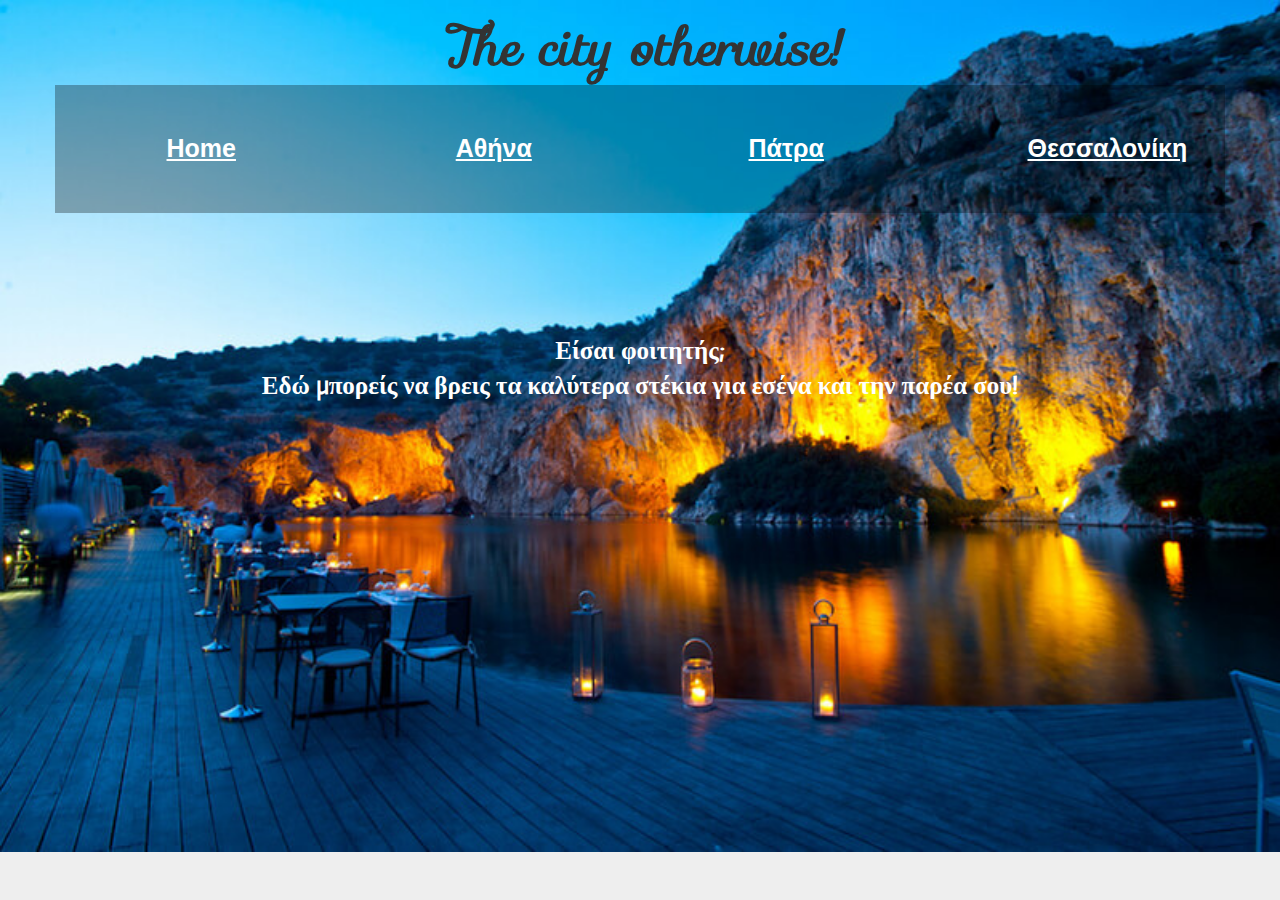
<file: index.html>
<!doctype html>
<html>
<head>
  <title> Η Πόλη Αλλιώς </title>
  <link rel="stylesheet" href="css/styles.css" >
    <link rel="stylesheet" href="css/bootstrap/bootstrap.css" >
    <link href='https://fonts.googleapis.com/css?family=Sofia' rel='stylesheet'>
    <link href='https://fonts.googleapis.com/css?family=Actor' rel='stylesheet'>
    
</head>
<body class="navbar_bg">
  <div class="container">
    <h1 id="headertext"> <b>The city otherwise! </h1></b>
    <div class="row colornav">
      <div class="col-md-3">
        <h4 class="headings"><a href="index.html"> <b> Home </b></a> </h4>
      </div>

      <div class="col-md-3">
        <h4 class="headings"><a href="athens.html"> <b> Αθήνα </b></a> </h4>
      </div>

      <div class="col-md-3">
        <h4 class="headings"><a href="patra.html"> <b> Πάτρα </b></a> </h4>
      </div>

      <div class="col-md-3">
        <h4 class="headings"><a href="thessaloniki.html"> <b> Θεσσαλονίκη </b></a> </h4>
      </div>

    </div>
  </div>

<p class="main"> <b>Είσαι φοιτητής;<br />
  Εδώ μπορείς να βρεις τα καλύτερα στέκια για εσένα και την παρέα σου! </p></b>

</body>
</html>
</file>
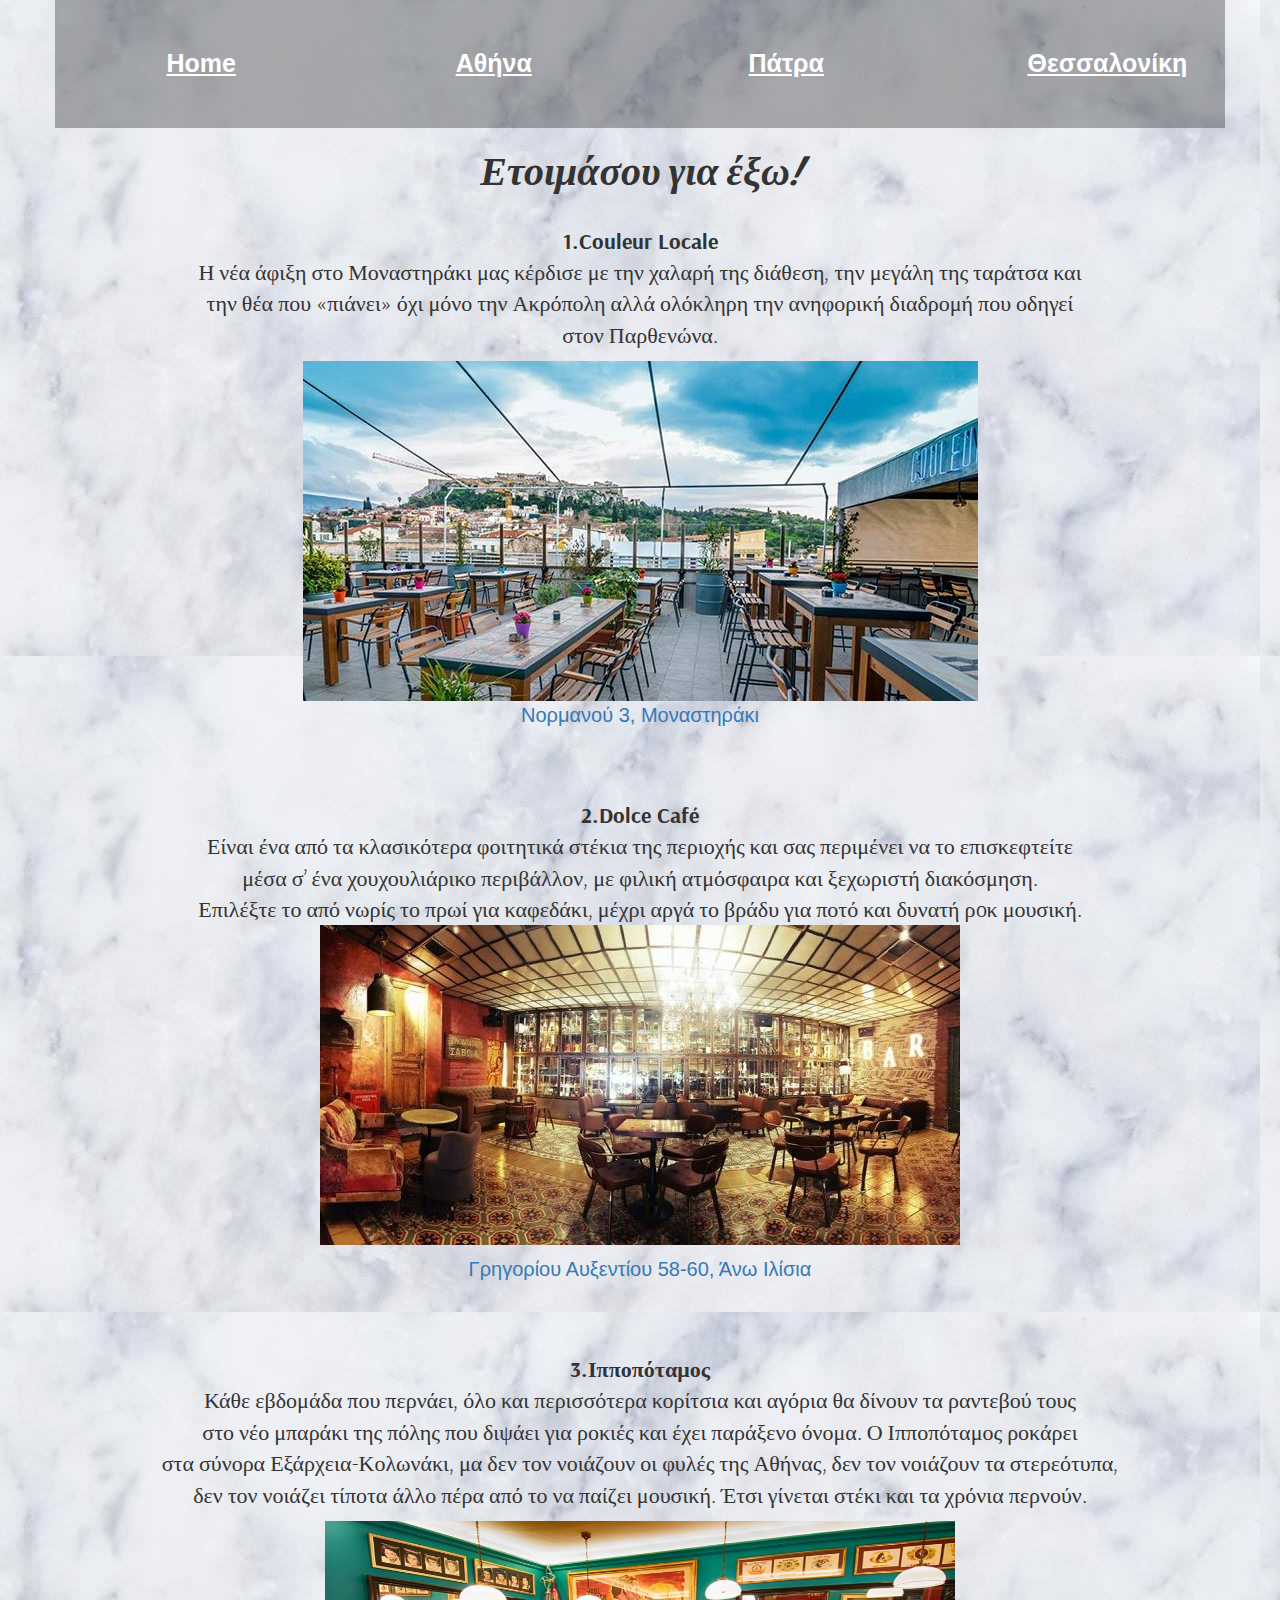
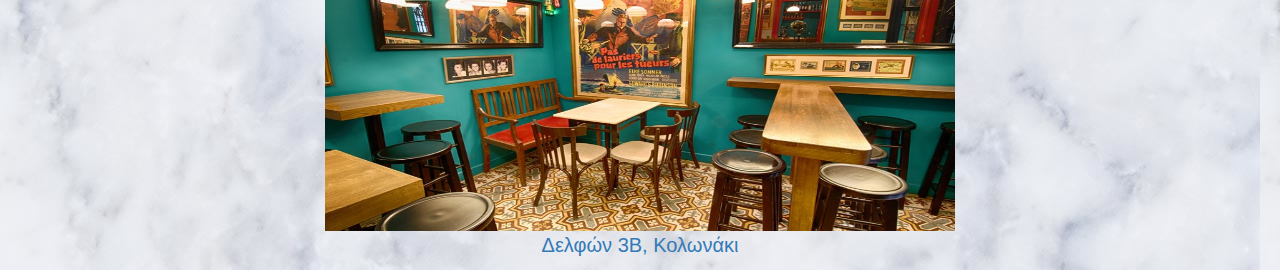
<file: athens.html>
<!doctype html>
<html>
<head>
  <title> Αθήνα </title>
  <link rel="stylesheet" href="css/styles_2.css" >
  <link rel="stylesheet" href="css/styles.css" >
      <link rel="stylesheet" href="css/bootstrap/bootstrap.css" >
      <link href='https://fonts.googleapis.com/css?family=Allan' rel='stylesheet'>
      <link href='https://fonts.googleapis.com/css?family=Arsenal' rel='stylesheet'>
</head>
<body class="backgroundathens">
  <div class="container">
    <div class="row colornav">
      <div class="col-md-3">
        <h4 class="headings"><a href="index.html"> <b> Home </b></a> </h4>
      </div>

      <div class="col-md-3">
        <h4 class="headings"><a href="athens.html"> <b> Αθήνα </b></a> </h4>
      </div>

      <div class="col-md-3">
        <h4 class="headings"><a href="patra.html"> <b> Πάτρα </b></a> </h4>
      </div>

      <div class="col-md-3">
        <h4 class="headings"><a href="thessaloniki.html"> <b> Θεσσαλονίκη </b></a> </h4>
      </div>

    </div>
  </div>
<h1 class="headathens"><b> Ετοιμάσου για έξω! </h1></b>

<p class="mainathens"> <b>1.Couleur Locale </b><br />Η νέα άφιξη στο Μοναστηράκι μας κέρδισε με την χαλαρή της διάθεση,
   την μεγάλη της ταράτσα και <br /> την θέα που «πιάνει» όχι μόνο την Ακρόπολη αλλά ολόκληρη την ανηφορική διαδρομή που οδηγεί
    <br /> στον Παρθενώνα. </p>
<img src="images/1_athens.jpg">
<p class="address_athens1"><a href="https://www.google.gr/maps/place/Couleur+Locale/@37.9766675,23.7244404,15z/data=!4m5!3m4!1s0x0:0x4b35c1b89153d25d!8m2!3d37.9766675!4d23.7244404">Νορμανού 3, Μοναστηράκι</p></a>
 <p class="mainathens_2"><b>2.Dolce Café </b><br/>Είναι ένα από τα κλασικότερα φοιτητικά στέκια της περιοχής και σας περιμένει να το επισκεφτείτε<br /> μέσα σ’ ένα χουχουλιάρικο περιβάλλον, με φιλική ατμόσφαιρα και ξεχωριστή διακόσμηση.<br /> Επιλέξτε το από νωρίς το πρωί για καφεδάκι, μέχρι αργά το βράδυ για ποτό και δυνατή ρoκ μουσική.</a>
   <img src="images/2_athens.jpg">
   <p class="address_athens2"><a href="https://www.google.gr/maps/place/Dolce+Cafe+Bar/@37.975432,23.763607,15z/data=!4m2!3m1!1s0x0:0x586e2bdeec3b0e25?sa=X&ved=2ahUKEwi4lNT-oqjdAhXGGCwKHXjXAGMQ_BIwDnoECAoQCw">Γρηγορίου Αυξεντίου 58-60, Άνω Ιλίσια</p></a>
   <p class="mainathens_3"><b>3.Ιπποπόταμος</b> <br />Κάθε εβδομάδα που περνάει, όλο και περισσότερα κορίτσια και αγόρια θα δίνουν τα ραντεβού τους<br /> στο νέο μπαράκι της πόλης που διψάει για ροκιές και έχει παράξενο όνομα. Ο Ιπποπόταμος ροκάρει<br / > στα σύνορα Εξάρχεια-Κολωνάκι, μα δεν τον νοιάζουν οι φυλές της Αθήνας, δεν τον νοιάζουν τα στερεότυπα, <br />δεν τον νοιάζει τίποτα άλλο πέρα από το να παίζει μουσική. Έτσι γίνεται στέκι και τα χρόνια περνούν. </p>
   <img id="athens3" src="images/3_athens.jpg">
   <p class="address_athens3"><a href="https://www.google.gr/maps/place/%CE%99%CF%80%CF%80%CE%BF%CF%80%CF%8C%CF%84%CE%B1%CE%BC%CE%BF%CF%82/@37.9824254,23.7368753,15z/data=!4m2!3m1!1s0x0:0x278a8295e36ce915?sa=X&ved=2ahUKEwjordezp6jdAhXEBiwKHUY2AN4Q_BIwCnoECAYQCw">Δελφών 3Β, Κολωνάκι</p></a>
</body>
</html>
</file>
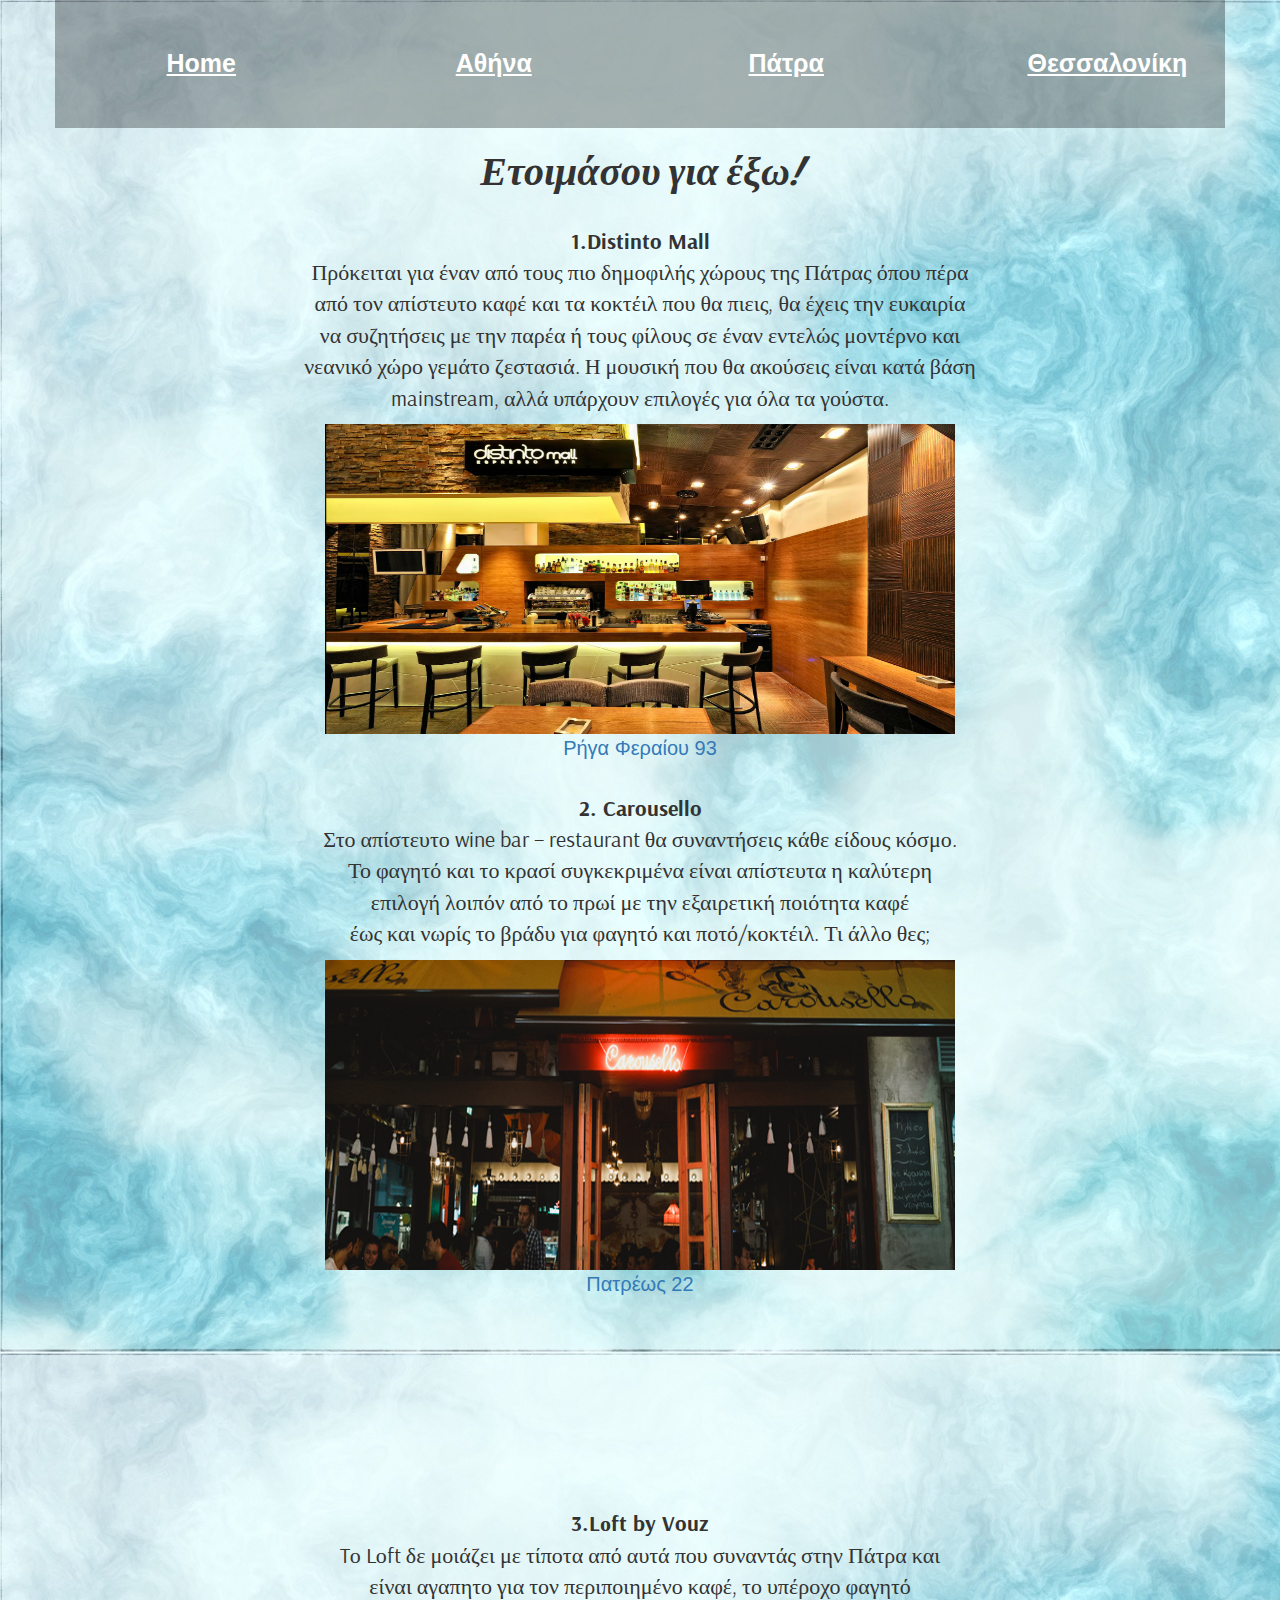
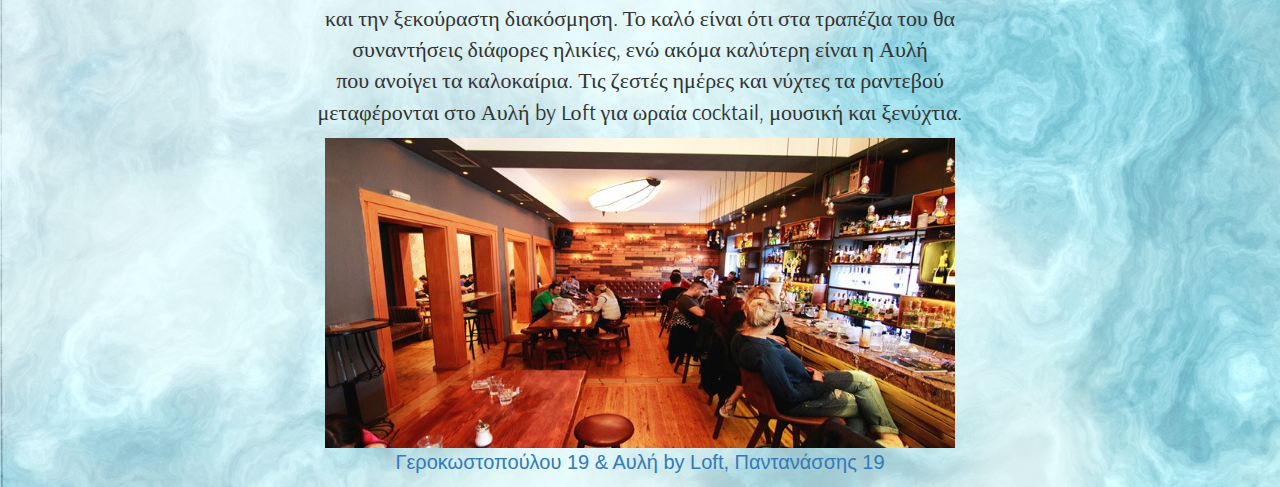
<file: patra.html>
<!doctype html>
<html>
<head>
  <title> Πάτρα </title>
  <link rel="stylesheet" href="css/styles_4.css" >
  <link rel="stylesheet" href="css/styles.css" >
      <link rel="stylesheet" href="css/bootstrap/bootstrap.css" >
      <link href='https://fonts.googleapis.com/css?family=Allan' rel='stylesheet'>
      <link href='https://fonts.googleapis.com/css?family=Arsenal' rel='stylesheet'>
</head>
<body class="backgroundpatra">
  <div class="container">
    <div class="row colornav">
      <div class="col-md-3">
        <h4 class="headings"><a href="index.html"> <b> Home </b></a> </h4>
      </div>

      <div class="col-md-3">
        <h4 class="headings"><a href="athens.html"> <b> Αθήνα </b></a> </h4>
      </div>

      <div class="col-md-3">
        <h4 class="headings"><a href="patra.html"> <b> Πάτρα </b></a> </h4>
      </div>

      <div class="col-md-3">
        <h4 class="headings"><a href="thessaloniki.html"> <b> Θεσσαλονίκη </b></a> </h4>
      </div>

    </div>
  </div>
<h1 class="headpatra"><b>Ετοιμάσου για έξω!</h1></b>
<p class="mainpatra"><b>1.Distinto Mall</b> <br /> Πρόκειται για έναν από τους πιο δημοφιλής χώρους της Πάτρας όπου πέρα<br /> από τον απίστευτο καφέ και τα κοκτέιλ που θα πιεις, θα έχεις την ευκαιρία <br /> να συζητήσεις με την παρέα ή τους φίλους σε έναν εντελώς μοντέρνο και<br />  νεανικό χώρο γεμάτο ζεστασιά. Η μουσική που θα ακούσεις είναι κατά βάση<br />  mainstream, αλλά υπάρχουν επιλογές για όλα τα γούστα. </p>
<img class="images" src="images/1_patra.jpg">
<p class="address_patra1"><a href="https://www.google.gr/maps/place/Distinto/@38.2470178,21.7346511,15z/data=!4m2!3m1!1s0x0:0x96c923f6f2f1b97d?sa=X&ved=2ahUKEwjc-oy2tajdAhVBEywKHcfhBqgQ_BIwCnoECAYQCw"> Ρήγα Φεραίου 93 </p> </a>
<p class="mainpatra2"><b> 2. Carousello</b> <br />Στο απίστευτο wine bar – restaurant θα συναντήσεις κάθε είδους κόσμο. <br />Το φαγητό και το κρασί συγκεκριμένα είναι απίστευτα η καλύτερη <br />επιλογή λοιπόν από το πρωί με την εξαιρετική ποιότητα καφέ <br />έως και νωρίς το βράδυ για φαγητό και ποτό/κοκτέιλ. Τι άλλο θες;</p>
<img class="images" src="images/2_patra.jpg">
<p class="address_patra2"><a href="https://www.google.gr/maps/place/Carousello/@38.2462567,21.7332292,15z/data=!4m5!3m4!1s0x0:0x61dfe3bd60fdb415!8m2!3d38.2462567!4d21.7332292">Πατρέως 22</p> </a>
<p class="mainpatra3"><b> 3.Lοft by Vouz</b><br />Tο Lοft  δε μοιάζει με τίποτα από αυτά που συναντάς στην Πάτρα και<br /> είναι αγαπητο για τον περιποιημένο καφέ, το υπέροχο φαγητό<br /> και την ξεκούραστη διακόσμηση. Το καλό είναι ότι στα τραπέζια του θα <br />συναντήσεις διάφορες ηλικίες, ενώ ακόμα καλύτερη είναι η Αυλή<br /> που ανοίγει τα καλοκαίρια. Τις ζεστές ημέρες και νύχτες τα ραντεβού <br />μεταφέρονται στο Αυλή by Lοft για ωραία cocktail, μουσική και ξενύχτια. </p>
<img class="images" src="images/3_patra.jpg">
<p class="address_patra3"><a href="https://www.google.gr/maps/place/Avli+By+Vouz/@38.2459768,21.7329369,15z/data=!4m5!3m4!1s0x0:0xcdb26e41a8fff4b3!8m2!3d38.2459768!4d21.7329369">Γεροκωστοπούλου 19 & Αυλή by Lοft, Παντανάσσης 19 </p> </a>
</body>
</html>
</file>
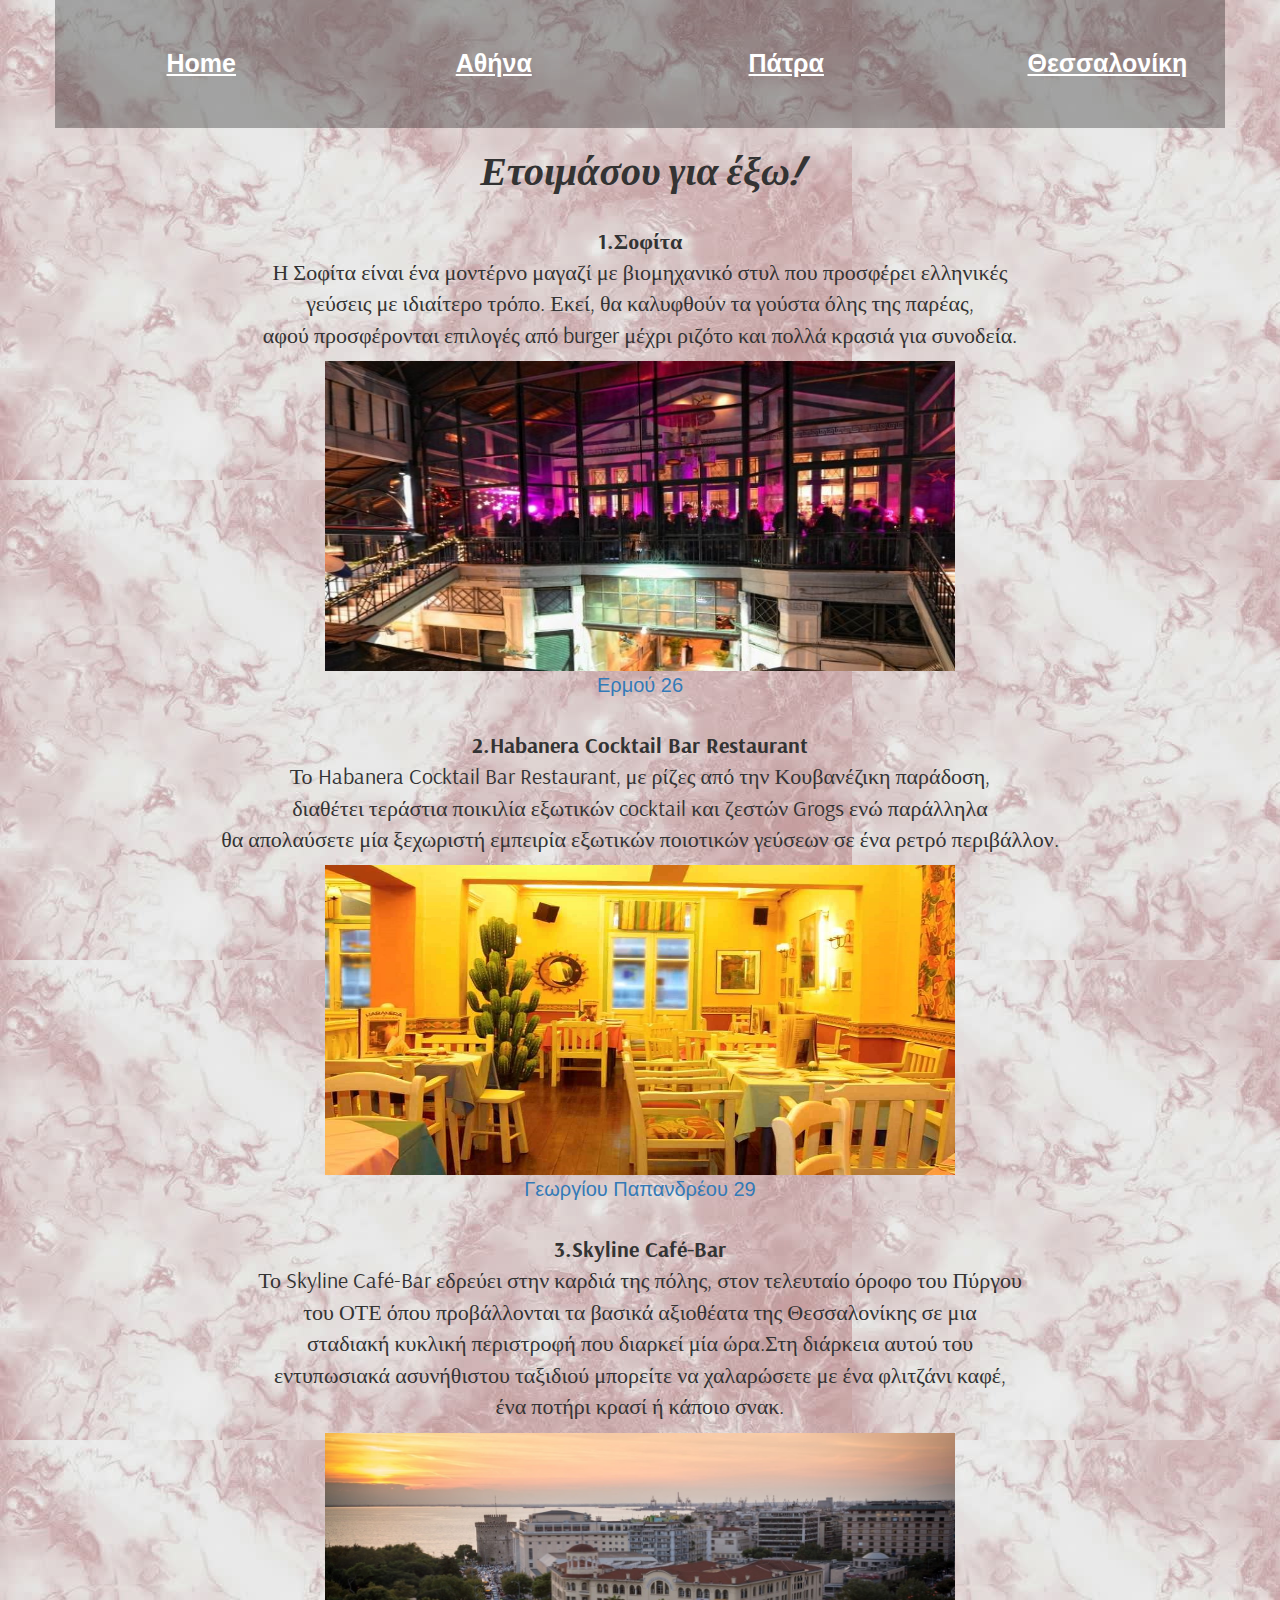
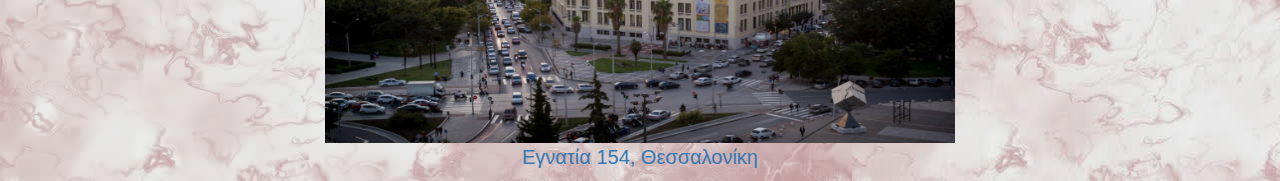
<file: thessaloniki.html>
<!doctype html>
<html>
<head>
  <title> Θεσσαλονίκη </title>
    <link rel="stylesheet" href="css/styles_3.css" >
    <link rel="stylesheet" href="css/styles.css" >
        <link rel="stylesheet" href="css/bootstrap/bootstrap.css" >
        <link href='https://fonts.googleapis.com/css?family=Allan' rel='stylesheet'>
        <link href='https://fonts.googleapis.com/css?family=Arsenal' rel='stylesheet'>
</head>
<body class="backgroundthessa">
  <div class="container">
    <div class="row colornav">
      <div class="col-md-3">
        <h4 class="headings"><a href="index.html"> <b> Home </b></a> </h4>
      </div>

      <div class="col-md-3">
        <h4 class="headings"><a href="athens.html"> <b> Αθήνα </b></a> </h4>
      </div>

      <div class="col-md-3">
        <h4 class="headings"><a href="patra.html"> <b> Πάτρα </b></a> </h4>
      </div>

      <div class="col-md-3">
        <h4 class="headings"><a href="thessaloniki.html"> <b> Θεσσαλονίκη </b></a> </h4>
      </div>

    </div>
  </div>
<h1 class="headthessaloniki"><b> Ετοιμάσου για έξω! </h1></b>

<p class="mainthessaloniki"><b>  1.Σοφίτα </b> <br />Η Σοφίτα είναι ένα μοντέρνο μαγαζί με βιομηχανικό στυλ που προσφέρει ελληνικές<br /> γεύσεις με ιδιαίτερο τρόπο. Εκεί, θα καλυφθούν τα γούστα όλης της παρέας,<br /> αφού προσφέρονται επιλογές από burger μέχρι ριζότο και πολλά κρασιά για συνοδεία.</p>
<img class="images" src="images/1_thessaloniki.jpg">
<p class="address_thessaloniki1"><a href="https://www.google.gr/maps/place/Sofita+Workshop+Kitchen+%26+Bar/@40.5759761,22.9002218,10.81z/data=!4m5!3m4!1s0x0:0x34e936bfc97288dd!8m2!3d40.6350093!4d22.9423902"> Ερμού 26</p></a>
<p class="mainthessaloniki_2"> <b>2.Habanera Cocktail Bar Restaurant</b><br />Το Habanera Cocktail Bar Restaurant, με ρίζες από την Κουβανέζικη παράδοση,<br /> διαθέτει τεράστια ποικιλία εξωτικών cocktail και ζεστών Grogs ενώ παράλληλα<br /> θα απολαύσετε μία ξεχωριστή εμπειρία εξωτικών ποιοτικών γεύσεων σε ένα ρετρό περιβάλλον.</p>
<img class="images" src="images/2_thessaloniki.jpg">
<p class="address_thessaloniki2"><a href="https://www.google.gr/maps/place/Habanera/@40.59922,22.951874,15z/data=!4m2!3m1!1s0x0:0x133b2f02c8ef5051?sa=X&ved=2ahUKEwiivrSYsKjdAhUIdCwKHTd8Cx4Q_BIwCnoECAoQCw"> Γεωργίου Παπανδρέου 29 </p></a>
<p class="mainthessaloniki_3"><b>3.Skyline Café-Bar </b><br />Το Skyline Café-Bar εδρεύει στην καρδιά της πόλης, στον τελευταίο όροφο του Πύργου<br /> του ΟΤΕ όπου προβάλλονται τα βασικά αξιοθέατα της Θεσσαλονίκης σε μια<br /> σταδιακή κυκλική περιστροφή που διαρκεί μία ώρα.Στη διάρκεια αυτού του<br /> εντυπωσιακά ασυνήθιστου ταξιδιού μπορείτε να χαλαρώσετε με ένα φλιτζάνι καφέ,<br /> ένα ποτήρι κρασί ή κάποιο σνακ.</p>
<img class="images" src="images/3_thessaloniki.jpg">
<p class="address_thessaloniki3"><a href="https://www.google.gr/maps/place/SKYLINE+cafe.+bar.+dining./@40.6262038,22.9545651,15z/data=!4m2!3m1!1s0x0:0x1595ce85309ffcc4?sa=X&ved=2ahUKEwjIpN2LtqjdAhWBVywKHUMBAhAQ_BIwCnoECAoQCw">Εγνατία 154, Θεσσαλονίκη</p></a>
</body>
</html>
</file>
<file: css/styles.css>
.navbar_bg {
  background: #eeeeee;
  background-image: url("../images/bg_nav.jpg");
  background-repeat: no-repeat;
  background-size: cover;
}
h1 {
  text-align: center;
   font-size: 60px;
    font-style: oblique;
    font-family: 'Amatic SC';

}
.headings a {
  padding: 40px;
  color:white;
  text-decoration: underline;
}
.headings{
  padding: 40px;
  font-size:25px;

}
.main {
  color:white;
text-align: center;
    font-family: 'Actor';font-size: 25px;
padding-top:120px;
}

.colornav{
  background-color:rgba(0,0,0,0.3);
text-align: center;
}

#headertext{
  font-family: 'Sofia';font-size: 50px;
}
</file>
<file: css/styles_2.css>
body {
  background-color:#ebe0eb;
  text-align: center;
}
.mainathens {
  padding-top: 20px;
    font-family: 'Arsenal';font-size: 22px;
}
.headathens{
  font-family: 'Allan';font-size: 40px;
}
.address_athens1{
  font-size: 20px;
}
.mainathens_2{
  padding-top: 60px;
    font-family: 'Arsenal';font-size: 22px;
}
.address_athens2{
  font-size: 20px;
}
.mainathens_3{
  padding-top: 60px;
    font-family: 'Arsenal';font-size: 22px;
}
.address_athens3{
  font-size: 20px;
}
#athens3{
  width: 630px;
  height: 310px;
}
.backgroundathens{
  background-image: url("../images/bg22.jpg");
}
</file>
<file: css/styles_4.css>
.mainpatra{
  padding-top: 20px;
  font-family: 'Arsenal';font-size: 22px;
}
.images{
  width: 630px;
  height: 310px;
}
.address_patra1{
  font-size: 20px;
}
.mainpatra2{
  padding-top: 20px;
  font-family: 'Arsenal';font-size: 22px;
}
.address_patra2{
    font-size: 20px;
}
.mainpatra3{
  padding-top: 200px;
  font-family: 'Arsenal';font-size: 22px;
}
.address_patra3{
  font-size: 20px;
}
.backgroundpatra{
  background-image: url("../images/bg24.jpg");
  text-align: center;

}
.headpatra{
  font-family: 'Allan';font-size: 40px;
}
</file>
<file: css/styles_3.css>
body {
  text-align: center;
}
.headthessaloniki{
  font-family: 'Allan';font-size: 40px;

}
.mainthessaloniki{
  padding-top: 20px;
  font-family: 'Arsenal';font-size: 22px;
}
.address_thessaloniki1{
  font-size: 20px;
}
.images{
  width: 630px;
  height: 310px;
}
.mainthessaloniki_2{
  padding-top: 20px;
  font-family: 'Arsenal';font-size: 22px;

}
.address_thessaloniki2{
  font-size: 20px;
}
.mainthessaloniki_3{
  padding-top: 20px;
  font-family: 'Arsenal';font-size: 22px;

}
.address_thessaloniki3{
font-size: 20px;
}
.backgroundthessa{
  background-image: url("../images/bg25.jpg");
}
</file>
